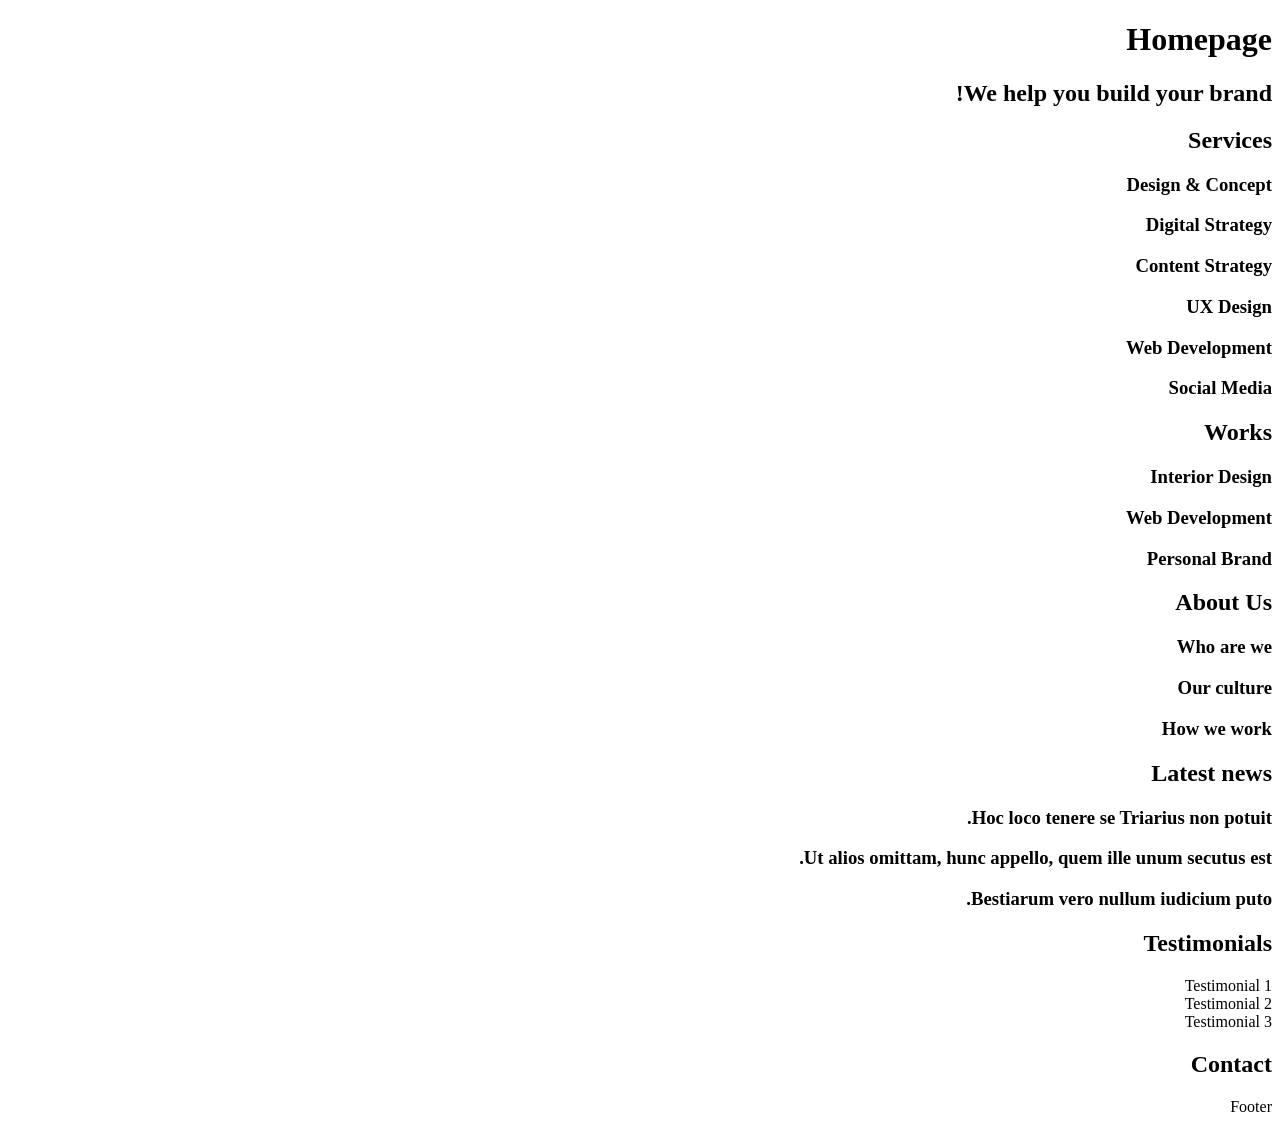
<file: 0x00-html_advanced/10-index.html>
<!DOCTYPE html>
<html lang="en" dir="rtl">
  <head>
    <meta charset="utf-8" />
    <meta name="viewport" content="width=device-width, initial-scale=1.0, viewport-fit=cover" />
    <title>Homepage - Techium</title>
    <meta name="description" content="Techium is a digital agency" />
    <link rel="icon" type="image/x-icon" href="./favicon.ico" />
    <link rel="icon" type="image/png" href="./favicon.png" />
  </head>
  <body>
    <header>
      <nav></nav>
    </header>
    <main>
      <h1>Homepage</h1>
      <section><h2>We help you build your brand!</h2></section>
      <section>
        <h2>Services</h2>
        <h3>Design & Concept</h3>
        <h3>Digital Strategy</h3>
        <h3>Content Strategy</h3>
        <h3>UX Design</h3>
        <h3>Web Development</h3>
        <h3>Social Media</h3>
      </section>
      <section>
        <h2>Works</h2>
        <article><h3>Interior Design</h3></article>
        <article><h3>Web Development</h3></article>
        <article><h3>Personal Brand</h3></article>
      </section>
      <section>
        <h2>About Us</h2>
        <h3>Who are we</h3>
        <h3>Our culture</h3>
        <h3>How we work</h3>
      </section>
      <section>
        <h2>Latest news</h2>
        <article><h3>Hoc loco tenere se Triarius non potuit.</h3></article>
        <article><h3>Ut alios omittam, hunc appello, quem ille unum secutus est.</h3></article>
        <article><h3>Bestiarum vero nullum iudicium puto.</h3></article>
      </section>
      <section>
        <h2>Testimonials</h2>
        <article>Testimonial 1</article>
        <article>Testimonial 2</article>
        <article>Testimonial 3</article>
      </section>
      <section><h2>Contact</h2></section>
    </main>
    <footer>Footer</footer>
  </body>
</html>
</file>
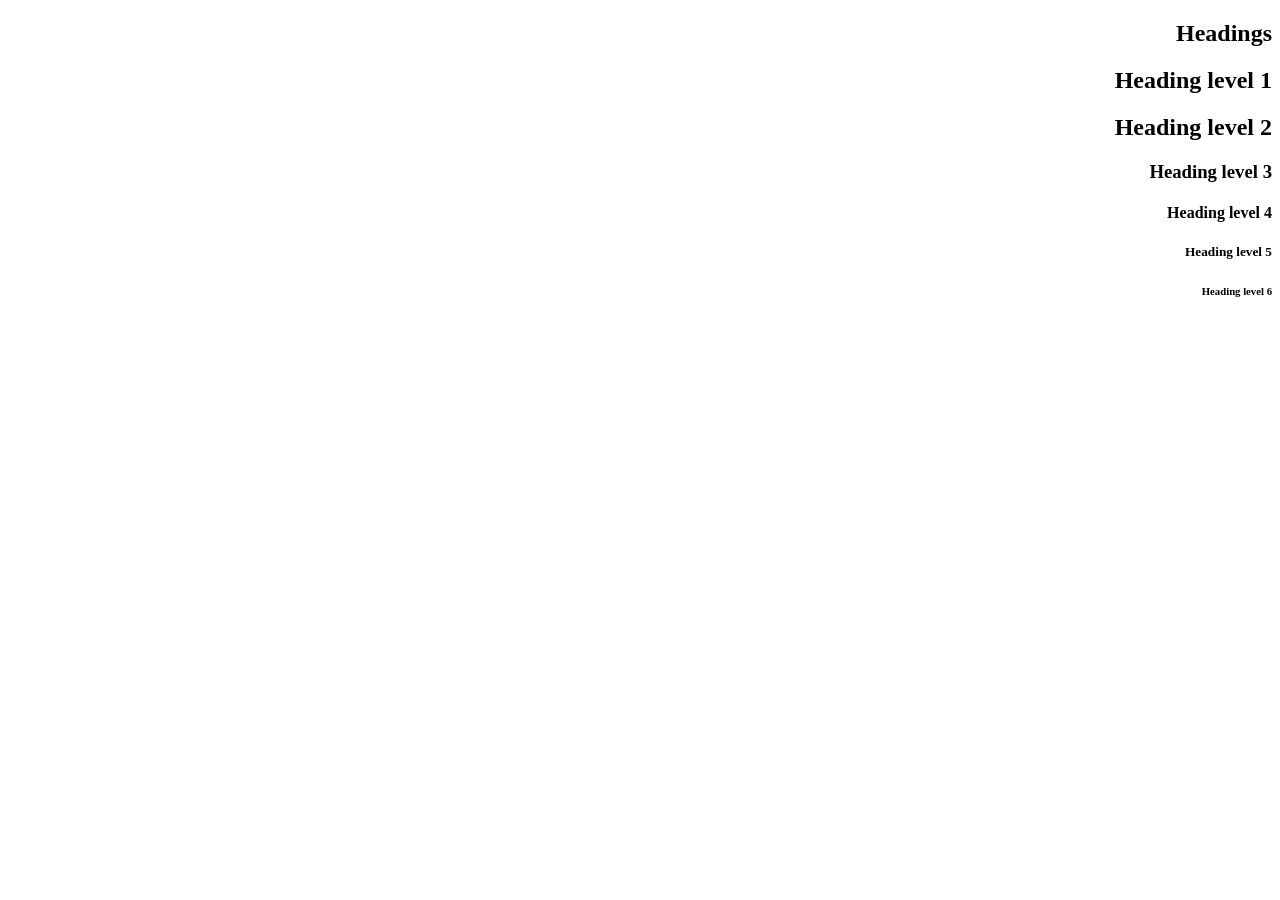
<file: 0x00-html_advanced/11-styleguide.html>
<!DOCTYPE html>
<html lang="en" dir="rtl">
  <head>
    <meta charset="utf-8" />
    <meta name="viewport" content="width=device-width, initial-scale=1.0, viewport-fit=cover" />
    <title>Styleguide - Techium</title>
    <meta name="description" content="Techium is a digital agency" />
    <link rel="icon" type="image/x-icon" href="./favicon.ico" />
    <link rel="icon" type="image/png" href="./favicon.png" />
  </head>
  <body>
    <header></header>
    <main>
      <section>
        <header><h2>Headings</h2></header>
        <h1>Heading level 1</h1>
        <h2>Heading level 2</h2>
        <h3>Heading level 3</h3>
        <h4>Heading level 4</h4>
        <h5>Heading level 5</h5>
        <h6>Heading level 6</h6>
      </section>
    </main>
    <footer></footer>
  </body>
</html>
</file>
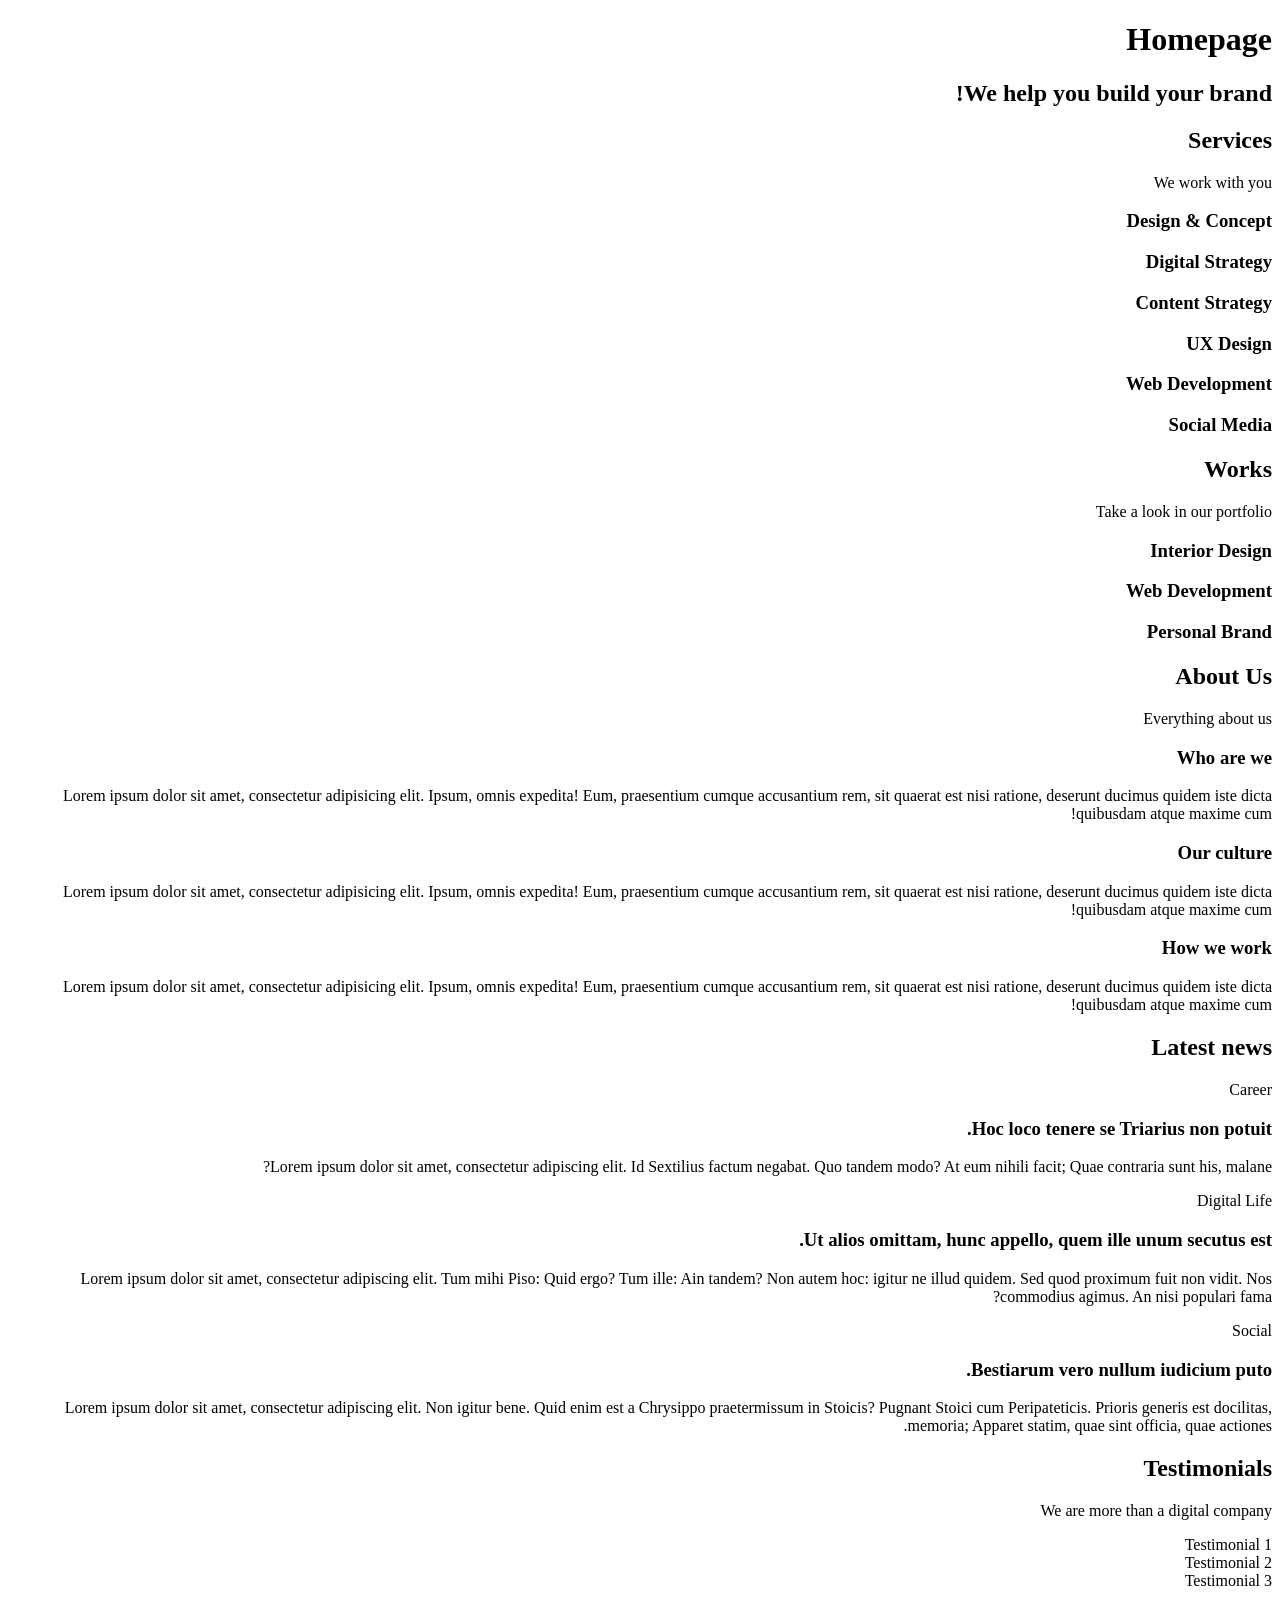
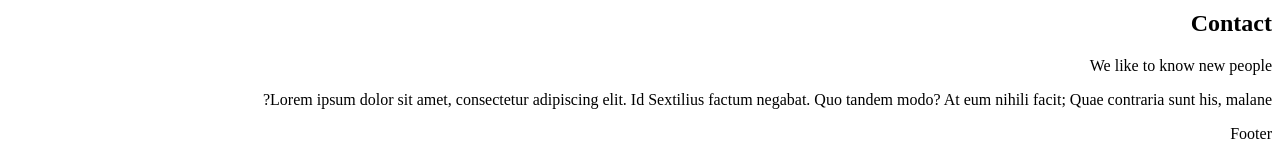
<file: 0x00-html_advanced/12-index.html>
<!DOCTYPE html>
<html lang="en" dir="rtl">
  <head>
    <meta charset="utf-8" />
    <meta name="viewport" content="width=device-width, initial-scale=1.0, viewport-fit=cover" />
    <title>Homepage - Techium</title>
    <meta name="description" content="Techium is a digital agency" />
    <link rel="icon" type="image/x-icon" href="./favicon.ico" />
    <link rel="icon" type="image/png" href="./favicon.png" />
  </head>
  <body>
    <header>
      <nav></nav>
    </header>
    <main>
      <h1>Homepage</h1>
      <section><h2>We help you build your brand!</h2></section>
      <section>
        <h2>Services</h2>
        <p>We work with you</p>
        <h3>Design & Concept</h3>
        <h3>Digital Strategy</h3>
        <h3>Content Strategy</h3>
        <h3>UX Design</h3>
        <h3>Web Development</h3>
        <h3>Social Media</h3>
      </section>
      <section>
        <h2>Works</h2>
        <p>Take a look in our portfolio</p>
        <article><h3>Interior Design</h3></article>
        <article><h3>Web Development</h3></article>
        <article><h3>Personal Brand</h3></article>
      </section>
      <section>
        <h2>About Us</h2>
        <p>Everything about us</p>
        <h3>Who are we</h3>
        <p>
          Lorem ipsum dolor sit amet, consectetur adipisicing elit. Ipsum, omnis expedita! Eum, praesentium cumque accusantium rem, sit quaerat est nisi ratione, deserunt ducimus quidem iste dicta
          quibusdam atque maxime cum!
        </p>
        <h3>Our culture</h3>
        <p>
          Lorem ipsum dolor sit amet, consectetur adipisicing elit. Ipsum, omnis expedita! Eum, praesentium cumque accusantium rem, sit quaerat est nisi ratione, deserunt ducimus quidem iste dicta
          quibusdam atque maxime cum!
        </p>
        <h3>How we work</h3>
        <p>
          Lorem ipsum dolor sit amet, consectetur adipisicing elit. Ipsum, omnis expedita! Eum, praesentium cumque accusantium rem, sit quaerat est nisi ratione, deserunt ducimus quidem iste dicta
          quibusdam atque maxime cum!
        </p>
      </section>
      <section>
        <h2>Latest news</h2>
        <article>
          <p>Career</p>
          <h3>Hoc loco tenere se Triarius non potuit.</h3>
          <p>Lorem ipsum dolor sit amet, consectetur adipiscing elit. Id Sextilius factum negabat. Quo tandem modo? At eum nihili facit; Quae contraria sunt his, malane?</p>
        </article>
        <article>
          <p>Digital Life</p>
          <h3>Ut alios omittam, hunc appello, quem ille unum secutus est.</h3>
          <p>
            Lorem ipsum dolor sit amet, consectetur adipiscing elit. Tum mihi Piso: Quid ergo? Tum ille: Ain tandem? Non autem hoc: igitur ne illud quidem. Sed quod proximum fuit non vidit. Nos
            commodius agimus. An nisi populari fama?
          </p>
        </article>
        <article>
          <p>Social</p>
          <h3>Bestiarum vero nullum iudicium puto.</h3>
          <p>
            Lorem ipsum dolor sit amet, consectetur adipiscing elit. Non igitur bene. Quid enim est a Chrysippo praetermissum in Stoicis? Pugnant Stoici cum Peripateticis. Prioris generis est
            docilitas, memoria; Apparet statim, quae sint officia, quae actiones.
          </p>
        </article>
      </section>
      <section>
        <h2>Testimonials</h2>
        <p>We are more than a digital company</p>
        <article>Testimonial 1</article>
        <article>Testimonial 2</article>
        <article>Testimonial 3</article>
      </section>
      <section>
        <h2>Contact</h2>
        <p>We like to know new people</p>
        <p>Lorem ipsum dolor sit amet, consectetur adipiscing elit. Id Sextilius factum negabat. Quo tandem modo? At eum nihili facit; Quae contraria sunt his, malane?</p>
      </section>
    </main>
    <footer>Footer</footer>
  </body>
</html>
</file>
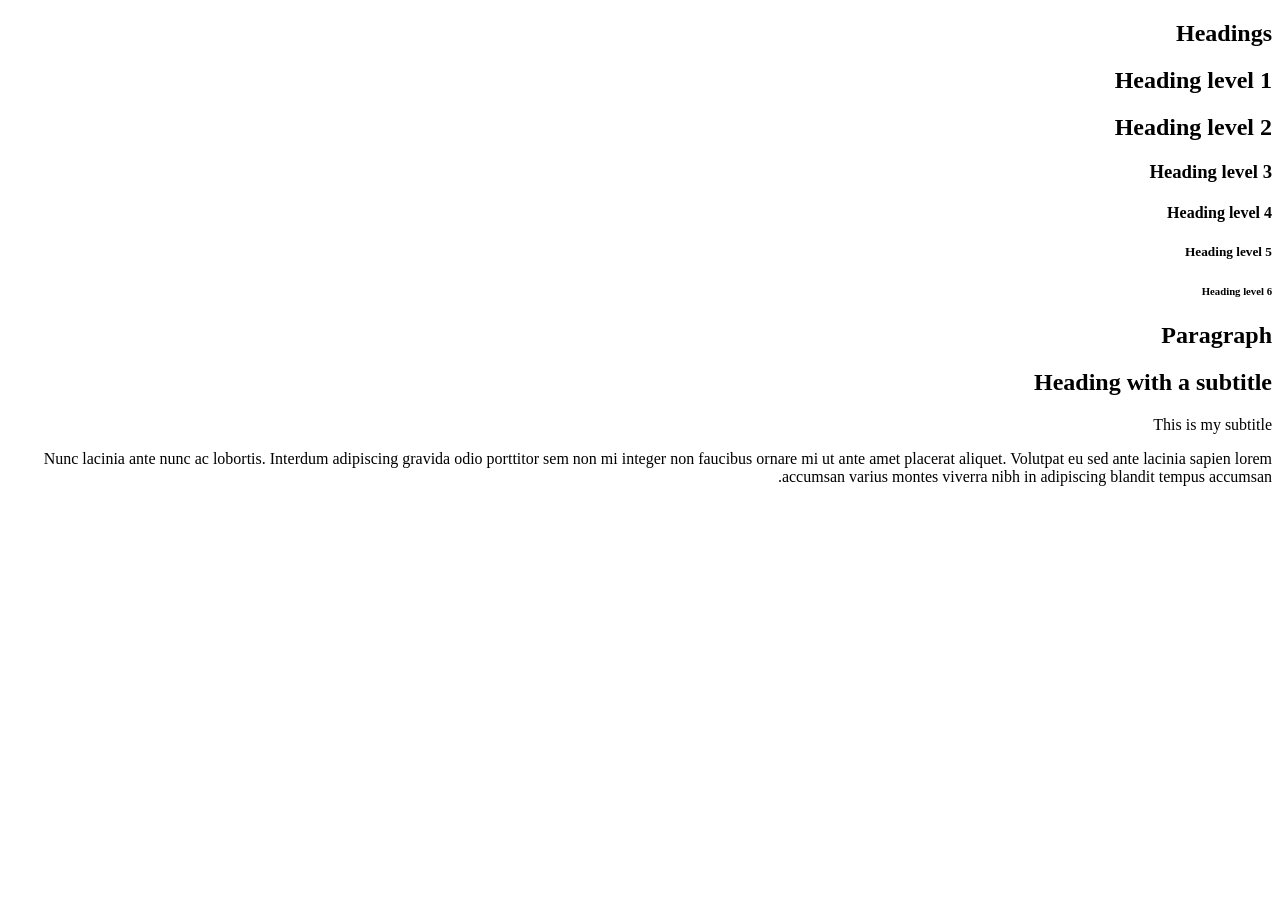
<file: 0x00-html_advanced/13-styleguide.html>
<!DOCTYPE html>
<html lang="en" dir="rtl">
  <head>
    <meta charset="utf-8" />
    <meta name="viewport" content="width=device-width, initial-scale=1.0, viewport-fit=cover" />
    <title>Styleguide - Techium</title>
    <meta name="description" content="Techium is a digital agency" />
    <link rel="icon" type="image/x-icon" href="./favicon.ico" />
    <link rel="icon" type="image/png" href="./favicon.png" />
  </head>
  <body>
    <header></header>
    <main>
      <section>
        <header><h2>Headings</h2></header>
        <h1>Heading level 1</h1>
        <h2>Heading level 2</h2>
        <h3>Heading level 3</h3>
        <h4>Heading level 4</h4>
        <h5>Heading level 5</h5>
        <h6>Heading level 6</h6>
      </section>
      <section>
        <header>
          <h2>Paragraph</h2>
        </header>
        <h2>Heading with a subtitle</h2>
        <p>This is my subtitle</p>
        <p>
          Nunc lacinia ante nunc ac lobortis. Interdum adipiscing gravida odio porttitor sem non mi integer non faucibus ornare mi ut ante amet placerat aliquet. Volutpat eu sed ante lacinia sapien
          lorem accumsan varius montes viverra nibh in adipiscing blandit tempus accumsan.
        </p>
      </section>
    </main>
    <footer></footer>
  </body>
</html>
</file>
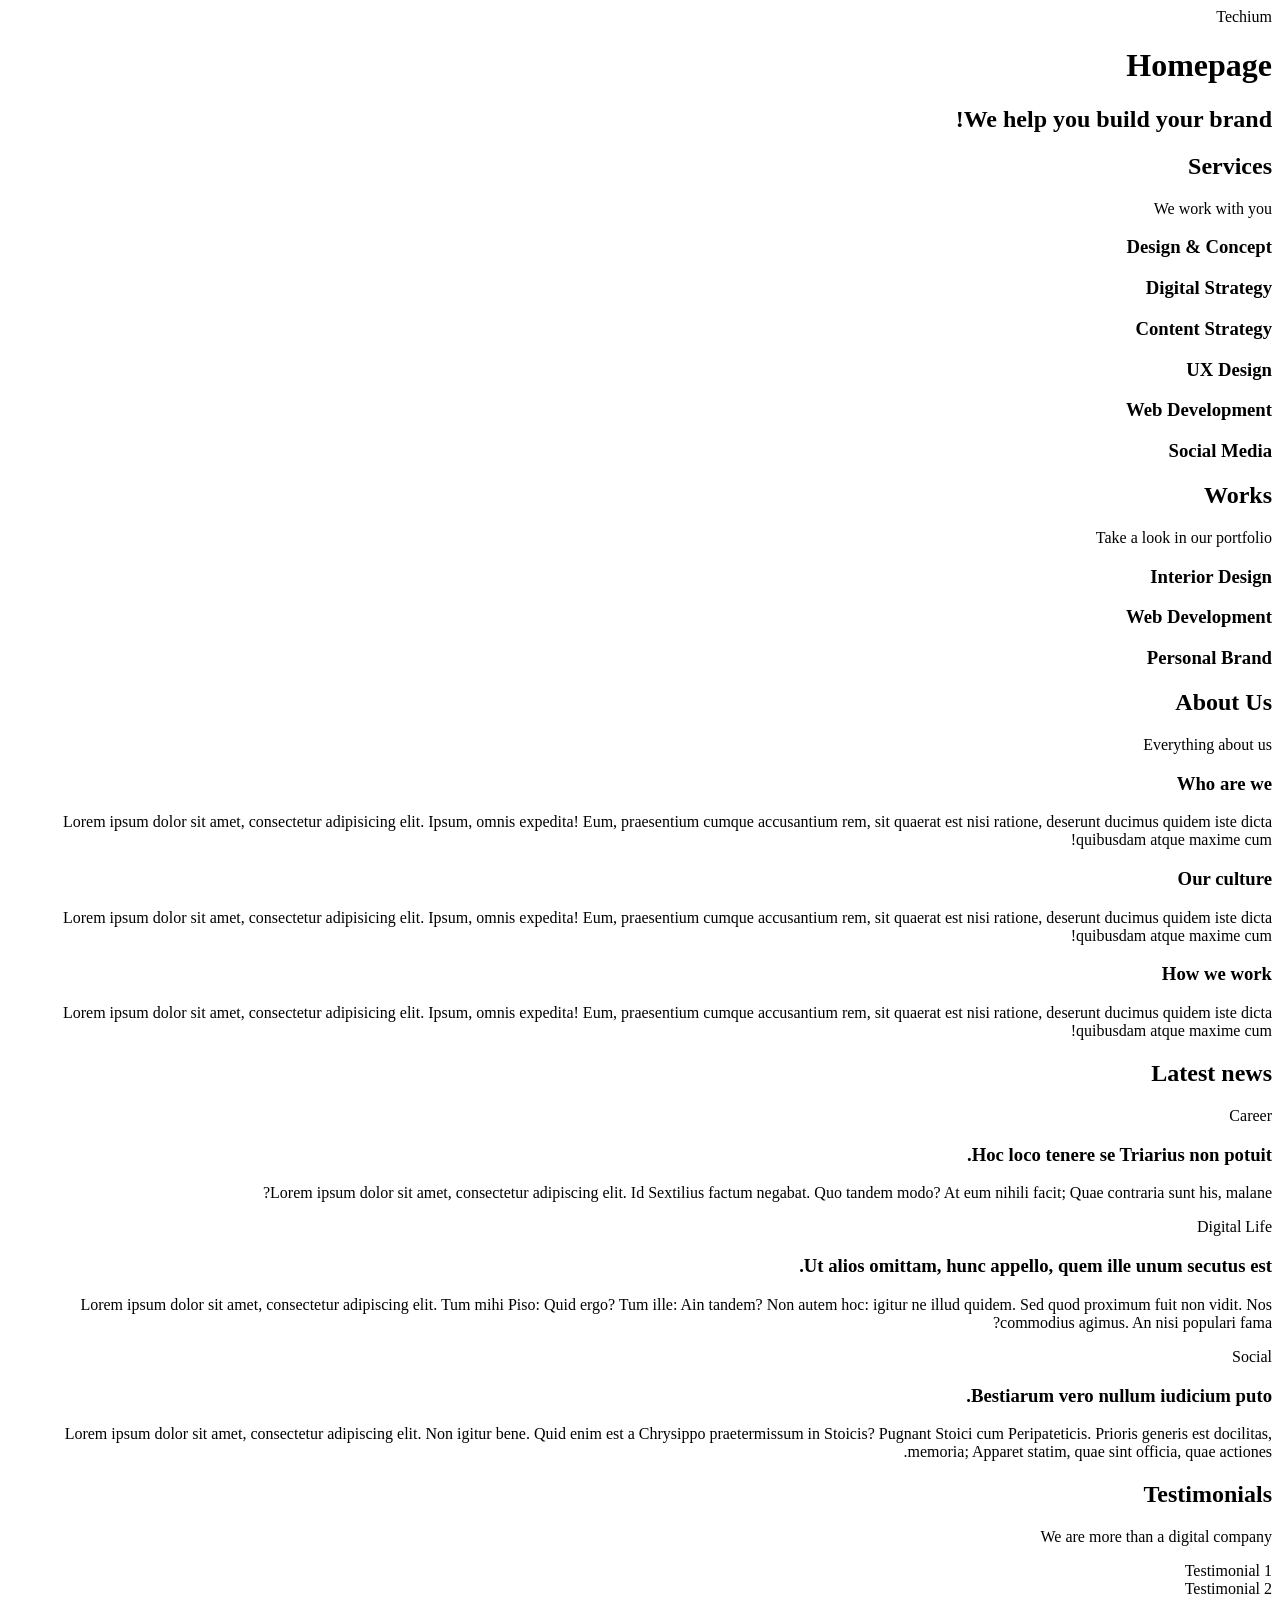
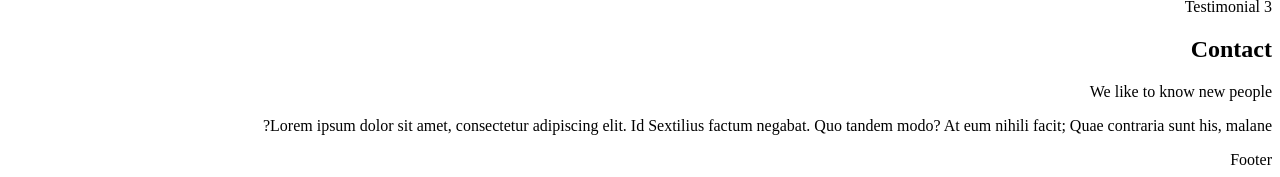
<file: 0x00-html_advanced/14-index.html>
<!DOCTYPE html>
<html lang="en" dir="rtl">
  <head>
    <meta charset="utf-8" />
    <meta name="viewport" content="width=device-width, initial-scale=1.0, viewport-fit=cover" />
    <title>Homepage - Techium</title>
    <meta name="description" content="Techium is a digital agency" />
    <link rel="icon" type="image/x-icon" href="./favicon.ico" />
    <link rel="icon" type="image/png" href="./favicon.png" />
  </head>
  <body>
    <header>
      <span>Techium</span>
      <nav></nav>
    </header>
    <main>
      <h1>Homepage</h1>
      <section><h2>We help you build your brand!</h2></section>
      <section>
        <h2>Services</h2>
        <p>We work with you</p>
        <h3>Design & Concept</h3>
        <h3>Digital Strategy</h3>
        <h3>Content Strategy</h3>
        <h3>UX Design</h3>
        <h3>Web Development</h3>
        <h3>Social Media</h3>
      </section>
      <section>
        <h2>Works</h2>
        <p>Take a look in our portfolio</p>
        <article><h3>Interior Design</h3></article>
        <article><h3>Web Development</h3></article>
        <article><h3>Personal Brand</h3></article>
      </section>
      <section>
        <h2>About Us</h2>
        <p>Everything about us</p>
        <h3>Who are we</h3>
        <p>
          Lorem ipsum dolor sit amet, consectetur adipisicing elit. Ipsum, omnis expedita! Eum, praesentium cumque accusantium rem, sit quaerat est nisi ratione, deserunt ducimus quidem iste dicta
          quibusdam atque maxime cum!
        </p>
        <h3>Our culture</h3>
        <p>
          Lorem ipsum dolor sit amet, consectetur adipisicing elit. Ipsum, omnis expedita! Eum, praesentium cumque accusantium rem, sit quaerat est nisi ratione, deserunt ducimus quidem iste dicta
          quibusdam atque maxime cum!
        </p>
        <h3>How we work</h3>
        <p>
          Lorem ipsum dolor sit amet, consectetur adipisicing elit. Ipsum, omnis expedita! Eum, praesentium cumque accusantium rem, sit quaerat est nisi ratione, deserunt ducimus quidem iste dicta
          quibusdam atque maxime cum!
        </p>
      </section>
      <section>
        <h2>Latest news</h2>
        <article>
          <p>Career</p>
          <h3>Hoc loco tenere se Triarius non potuit.</h3>
          <p>Lorem ipsum dolor sit amet, consectetur adipiscing elit. Id Sextilius factum negabat. Quo tandem modo? At eum nihili facit; Quae contraria sunt his, malane?</p>
        </article>
        <article>
          <p>Digital Life</p>
          <h3>Ut alios omittam, hunc appello, quem ille unum secutus est.</h3>
          <p>
            Lorem ipsum dolor sit amet, consectetur adipiscing elit. Tum mihi Piso: Quid ergo? Tum ille: Ain tandem? Non autem hoc: igitur ne illud quidem. Sed quod proximum fuit non vidit. Nos
            commodius agimus. An nisi populari fama?
          </p>
        </article>
        <article>
          <p>Social</p>
          <h3>Bestiarum vero nullum iudicium puto.</h3>
          <p>
            Lorem ipsum dolor sit amet, consectetur adipiscing elit. Non igitur bene. Quid enim est a Chrysippo praetermissum in Stoicis? Pugnant Stoici cum Peripateticis. Prioris generis est
            docilitas, memoria; Apparet statim, quae sint officia, quae actiones.
          </p>
        </article>
      </section>
      <section>
        <h2>Testimonials</h2>
        <p>We are more than a digital company</p>
        <article>Testimonial 1</article>
        <article>Testimonial 2</article>
        <article>Testimonial 3</article>
      </section>
      <section>
        <h2>Contact</h2>
        <p>We like to know new people</p>
        <p>Lorem ipsum dolor sit amet, consectetur adipiscing elit. Id Sextilius factum negabat. Quo tandem modo? At eum nihili facit; Quae contraria sunt his, malane?</p>
      </section>
    </main>
    <footer>Footer</footer>
  </body>
</html>
</file>
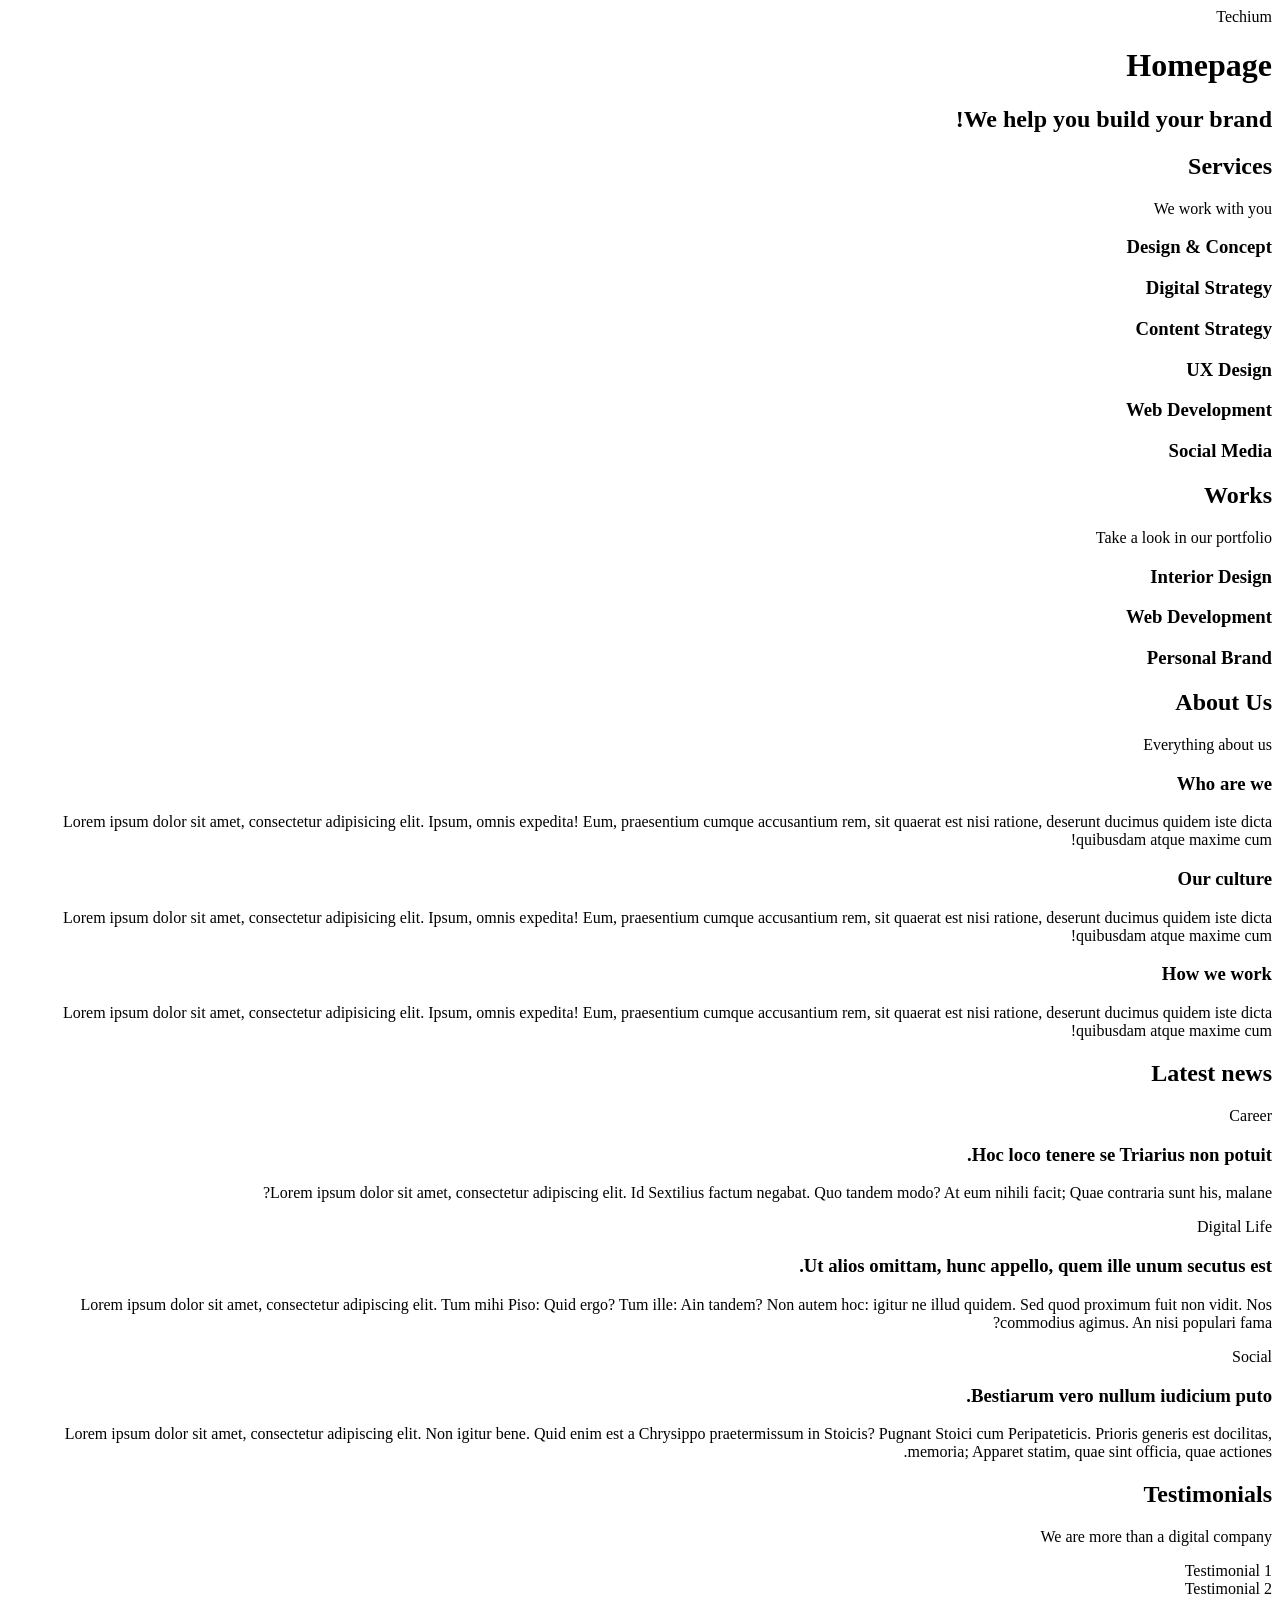
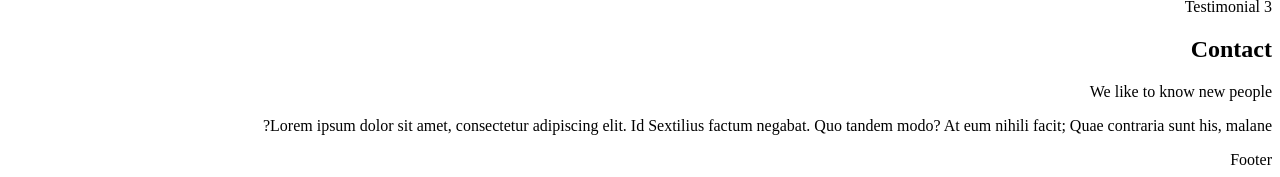
<file: 0x00-html_advanced/15-index.html>
<!DOCTYPE html>
<html lang="en" dir="rtl">
  <head>
    <meta charset="utf-8" />
    <meta name="viewport" content="width=device-width, initial-scale=1.0, viewport-fit=cover" />
    <title>Homepage - Techium</title>
    <meta name="description" content="Techium is a digital agency" />
    <link rel="icon" type="image/x-icon" href="./favicon.ico" />
    <link rel="icon" type="image/png" href="./favicon.png" />
  </head>
  <body>
    <header>
      <div>
        <span>Techium</span>
        <nav></nav>
      </div>
    </header>
    <main>
      <h1>Homepage</h1>
      <section>
        <div>
          <h2>We help you build your brand!</h2>
        </div>
      </section>
      <section>
        <div>
          <h2>Services</h2>
          <p>We work with you</p>
          <h3>Design & Concept</h3>
          <h3>Digital Strategy</h3>
          <h3>Content Strategy</h3>
          <h3>UX Design</h3>
          <h3>Web Development</h3>
          <h3>Social Media</h3>
        </div>
      </section>
      <section>
        <div>
          <h2>Works</h2>
          <p>Take a look in our portfolio</p>
          <article><h3>Interior Design</h3></article>
          <article><h3>Web Development</h3></article>
          <article><h3>Personal Brand</h3></article>
        </div>
      </section>
      <section>
        <div>
          <h2>About Us</h2>
          <p>Everything about us</p>
          <h3>Who are we</h3>
          <p>
            Lorem ipsum dolor sit amet, consectetur adipisicing elit. Ipsum, omnis expedita! Eum, praesentium cumque accusantium rem, sit quaerat est nisi ratione, deserunt ducimus quidem iste dicta
            quibusdam atque maxime cum!
          </p>
          <h3>Our culture</h3>
          <p>
            Lorem ipsum dolor sit amet, consectetur adipisicing elit. Ipsum, omnis expedita! Eum, praesentium cumque accusantium rem, sit quaerat est nisi ratione, deserunt ducimus quidem iste dicta
            quibusdam atque maxime cum!
          </p>
          <h3>How we work</h3>
          <p>
            Lorem ipsum dolor sit amet, consectetur adipisicing elit. Ipsum, omnis expedita! Eum, praesentium cumque accusantium rem, sit quaerat est nisi ratione, deserunt ducimus quidem iste dicta
            quibusdam atque maxime cum!
          </p>
        </div>
      </section>
      <section>
        <div>
          <h2>Latest news</h2>
          <article>
            <p>Career</p>
            <h3>Hoc loco tenere se Triarius non potuit.</h3>
            <p>Lorem ipsum dolor sit amet, consectetur adipiscing elit. Id Sextilius factum negabat. Quo tandem modo? At eum nihili facit; Quae contraria sunt his, malane?</p>
          </article>
          <article>
            <p>Digital Life</p>
            <h3>Ut alios omittam, hunc appello, quem ille unum secutus est.</h3>
            <p>
              Lorem ipsum dolor sit amet, consectetur adipiscing elit. Tum mihi Piso: Quid ergo? Tum ille: Ain tandem? Non autem hoc: igitur ne illud quidem. Sed quod proximum fuit non vidit. Nos
              commodius agimus. An nisi populari fama?
            </p>
          </article>
          <article>
            <p>Social</p>
            <h3>Bestiarum vero nullum iudicium puto.</h3>
            <p>
              Lorem ipsum dolor sit amet, consectetur adipiscing elit. Non igitur bene. Quid enim est a Chrysippo praetermissum in Stoicis? Pugnant Stoici cum Peripateticis. Prioris generis est
              docilitas, memoria; Apparet statim, quae sint officia, quae actiones.
            </p>
          </article>
        </div>
      </section>
      <section>
        <div>
          <h2>Testimonials</h2>
          <p>We are more than a digital company</p>
          <article>Testimonial 1</article>
          <article>Testimonial 2</article>
          <article>Testimonial 3</article>
        </div>
      </section>
      <section>
        <div>
          <h2>Contact</h2>
          <p>We like to know new people</p>
          <p>Lorem ipsum dolor sit amet, consectetur adipiscing elit. Id Sextilius factum negabat. Quo tandem modo? At eum nihili facit; Quae contraria sunt his, malane?</p>
        </div>
      </section>
    </main>
    <footer><div>Footer</div></footer>
  </body>
</html>
</file>
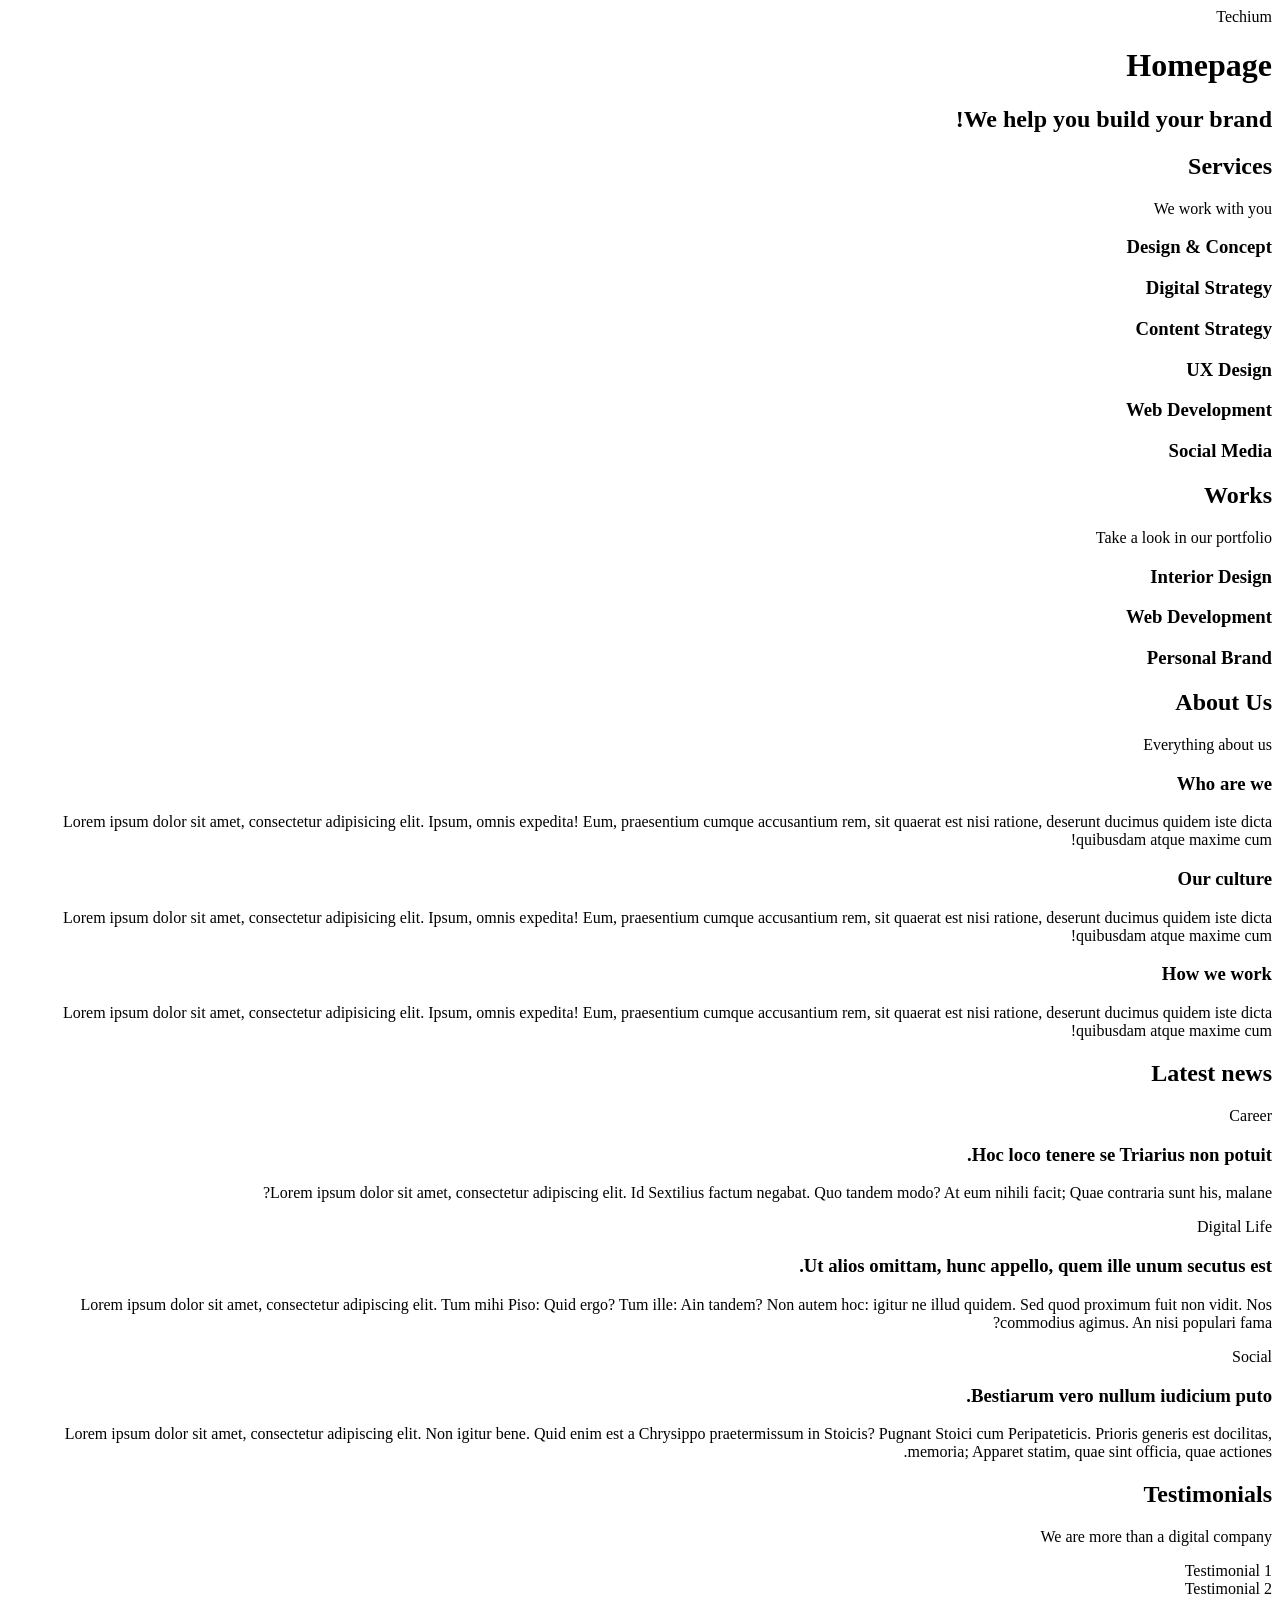
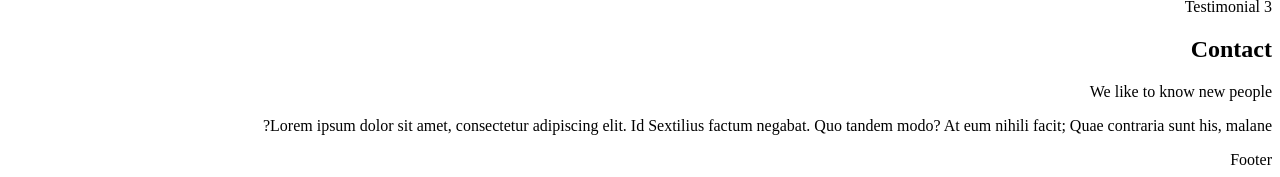
<file: 0x00-html_advanced/16-index.html>
<!DOCTYPE html>
<html lang="en" dir="rtl">
  <head>
    <meta charset="utf-8" />
    <meta name="viewport" content="width=device-width, initial-scale=1.0, viewport-fit=cover" />
    <title>Homepage - Techium</title>
    <meta name="description" content="Techium is a digital agency" />
    <link rel="icon" type="image/x-icon" href="./favicon.ico" />
    <link rel="icon" type="image/png" href="./favicon.png" />
  </head>
  <body>
    <header>
      <div>
        <span>Techium</span>
        <nav></nav>
      </div>
    </header>
    <main>
      <h1>Homepage</h1>
      <section>
        <div>
          <h2>We help you build your brand!</h2>
        </div>
      </section>
      <section>
        <div>
          <header>
            <h2>Services</h2>
            <p>We work with you</p>
          </header>
          <div>
            <h3>Design & Concept</h3>
            <h3>Digital Strategy</h3>
            <h3>Content Strategy</h3>
            <h3>UX Design</h3>
            <h3>Web Development</h3>
            <h3>Social Media</h3>
          </div>
        </div>
      </section>
      <section>
        <div>
          <header>
            <h2>Works</h2>
            <p>Take a look in our portfolio</p>
          </header>
          <div>
            <article><h3>Interior Design</h3></article>
            <article><h3>Web Development</h3></article>
            <article><h3>Personal Brand</h3></article>
          </div>
        </div>
      </section>
      <section>
        <div>
          <header>
            <h2>About Us</h2>
            <p>Everything about us</p>
          </header>
          <div>
            <h3>Who are we</h3>
            <p>
              Lorem ipsum dolor sit amet, consectetur adipisicing elit. Ipsum, omnis expedita! Eum, praesentium cumque accusantium rem, sit quaerat est nisi ratione, deserunt ducimus quidem iste dicta
              quibusdam atque maxime cum!
            </p>
            <h3>Our culture</h3>
            <p>
              Lorem ipsum dolor sit amet, consectetur adipisicing elit. Ipsum, omnis expedita! Eum, praesentium cumque accusantium rem, sit quaerat est nisi ratione, deserunt ducimus quidem iste dicta
              quibusdam atque maxime cum!
            </p>
            <h3>How we work</h3>
            <p>
              Lorem ipsum dolor sit amet, consectetur adipisicing elit. Ipsum, omnis expedita! Eum, praesentium cumque accusantium rem, sit quaerat est nisi ratione, deserunt ducimus quidem iste dicta
              quibusdam atque maxime cum!
            </p>
          </div>
        </div>
      </section>
      <section>
        <div>
          <header>
            <h2>Latest news</h2>
          </header>
          <div>
            <article>
              <p>Career</p>
              <h3>Hoc loco tenere se Triarius non potuit.</h3>
              <p>Lorem ipsum dolor sit amet, consectetur adipiscing elit. Id Sextilius factum negabat. Quo tandem modo? At eum nihili facit; Quae contraria sunt his, malane?</p>
            </article>
            <article>
              <p>Digital Life</p>
              <h3>Ut alios omittam, hunc appello, quem ille unum secutus est.</h3>
              <p>
                Lorem ipsum dolor sit amet, consectetur adipiscing elit. Tum mihi Piso: Quid ergo? Tum ille: Ain tandem? Non autem hoc: igitur ne illud quidem. Sed quod proximum fuit non vidit. Nos
                commodius agimus. An nisi populari fama?
              </p>
            </article>
            <article>
              <p>Social</p>
              <h3>Bestiarum vero nullum iudicium puto.</h3>
              <p>
                Lorem ipsum dolor sit amet, consectetur adipiscing elit. Non igitur bene. Quid enim est a Chrysippo praetermissum in Stoicis? Pugnant Stoici cum Peripateticis. Prioris generis est
                docilitas, memoria; Apparet statim, quae sint officia, quae actiones.
              </p>
            </article>
          </div>
        </div>
      </section>
      <section>
        <div>
          <header>
            <h2>Testimonials</h2>
            <p>We are more than a digital company</p>
          </header>
          <div>
            <article>Testimonial 1</article>
            <article>Testimonial 2</article>
            <article>Testimonial 3</article>
          </div>
        </div>
      </section>
      <section>
        <div>
          <header>
            <h2>Contact</h2>
            <p>We like to know new people</p>
          </header>
          <div>
            <p>Lorem ipsum dolor sit amet, consectetur adipiscing elit. Id Sextilius factum negabat. Quo tandem modo? At eum nihili facit; Quae contraria sunt his, malane?</p>
          </div>
        </div>
      </section>
    </main>
    <footer><div>Footer</div></footer>
  </body>
</html>
</file>
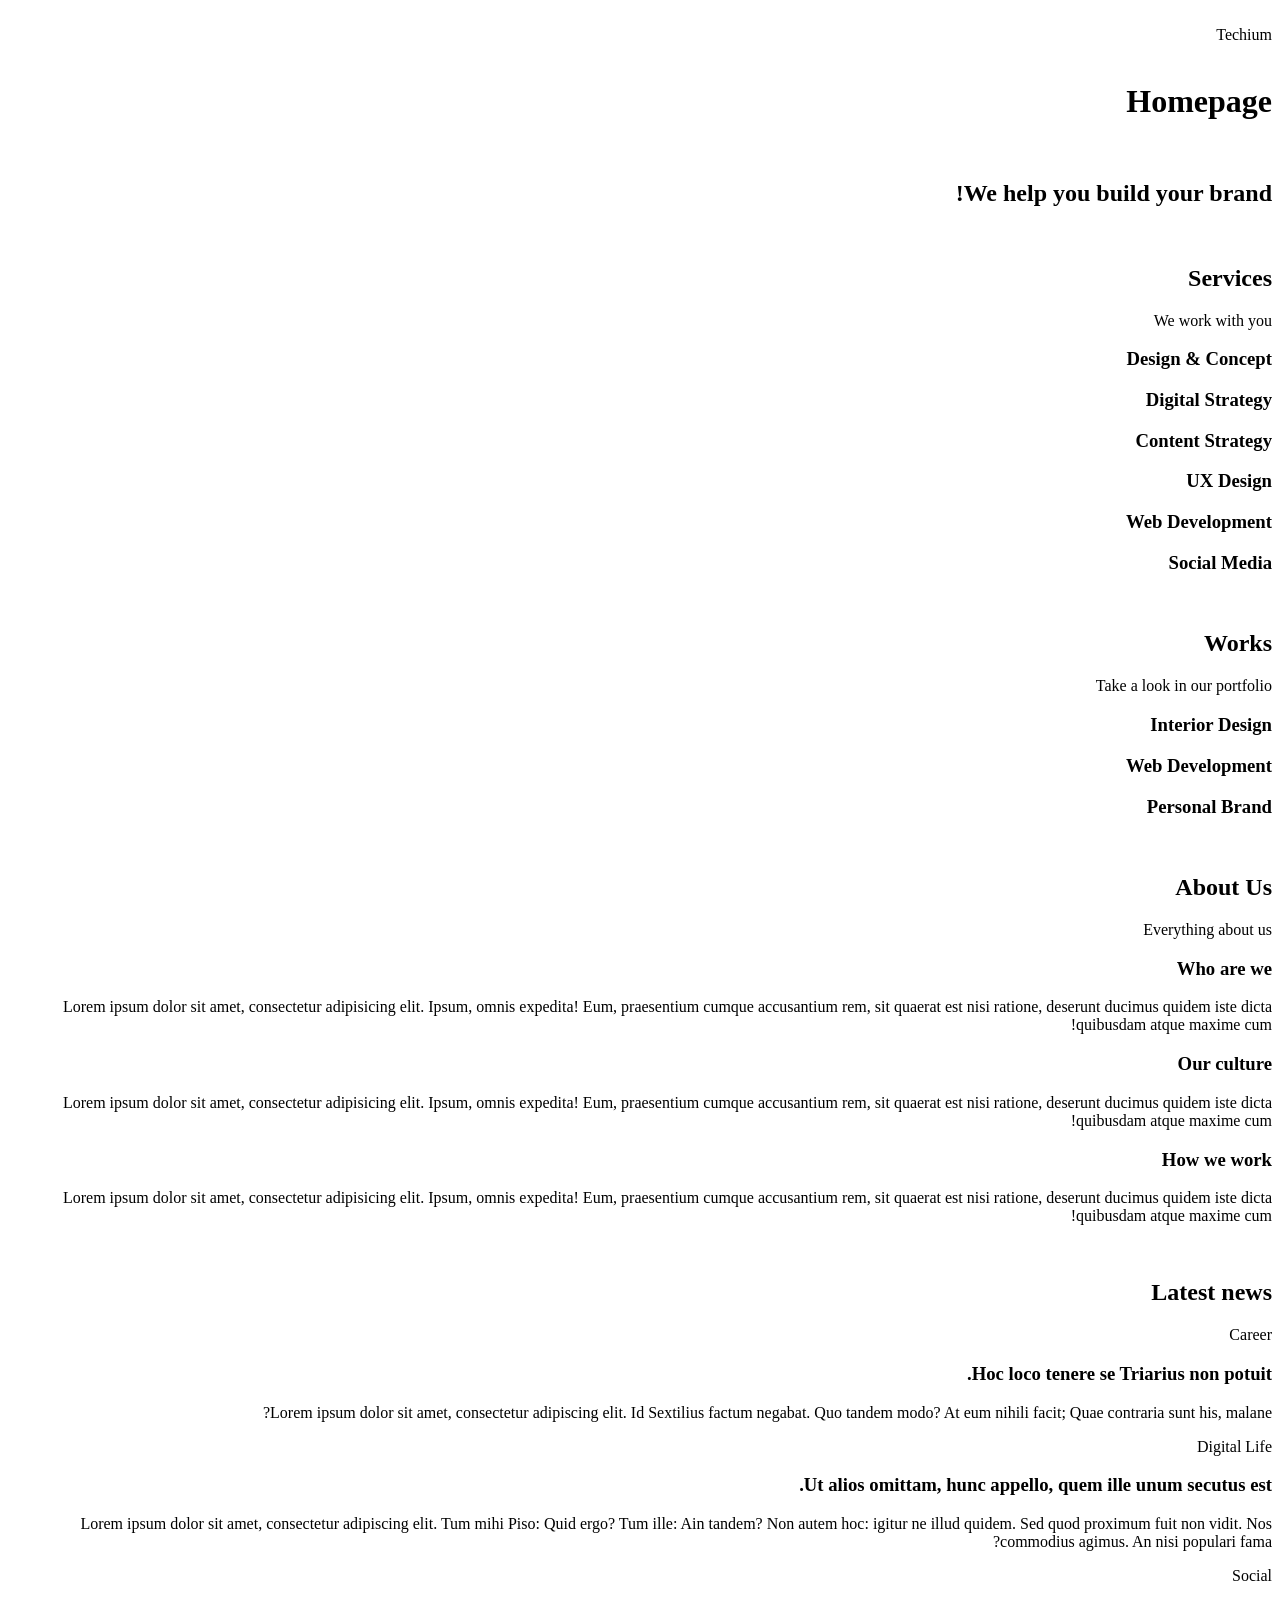
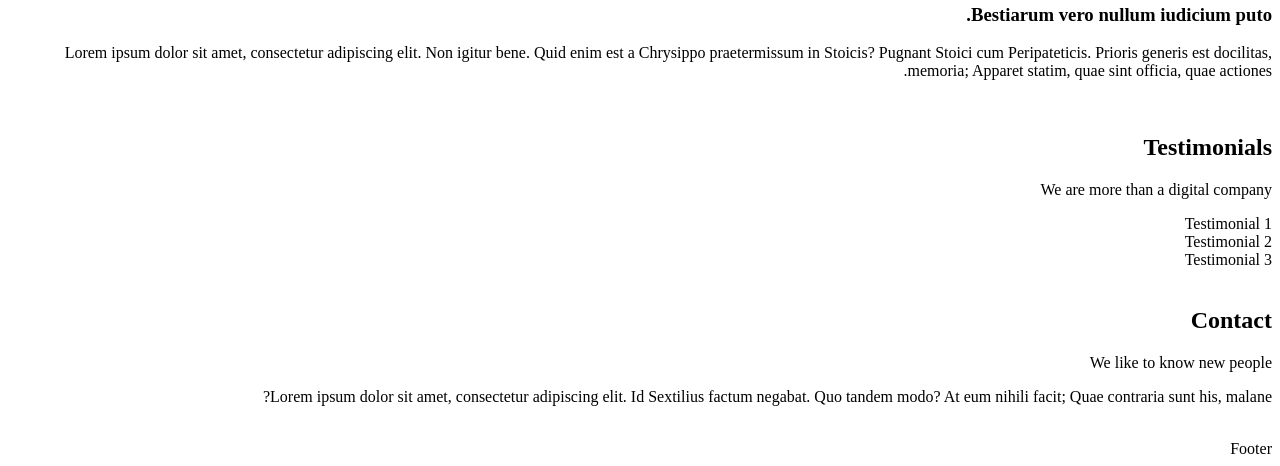
<file: 0x00-html_advanced/17-index.html>
<!DOCTYPE html>
<html lang="en" dir="rtl">
  <head>
    <meta charset="utf-8" />
    <meta name="viewport" content="width=device-width, initial-scale=1.0, viewport-fit=cover" />
    <title>Homepage - Techium</title>
    <meta name="description" content="Techium is a digital agency" />
    <link rel="icon" type="image/x-icon" href="./favicon.ico" />
    <link rel="icon" type="image/png" href="./favicon.png" />
  </head>

  <body>
    <br />
    <!-- Header -->
    <header>
      <div>
        <span>Techium</span>
        <nav></nav>
      </div>
    </header>

    <br />
    <!-- Main -->
    <main>
      <h1>Homepage</h1>
      <br />
      <!-- Hero section -->
      <section>
        <div>
          <h2>We help you build your brand!</h2>
        </div>
      </section>

      <br />
      <!-- Services section -->
      <section>
        <div>
          <header>
            <h2>Services</h2>
            <p>We work with you</p>
          </header>
          <div>
            <h3>Design & Concept</h3>
            <h3>Digital Strategy</h3>
            <h3>Content Strategy</h3>
            <h3>UX Design</h3>
            <h3>Web Development</h3>
            <h3>Social Media</h3>
          </div>
        </div>
      </section>

      <br />
      <!-- Works section -->
      <section>
        <div>
          <header>
            <h2>Works</h2>
            <p>Take a look in our portfolio</p>
          </header>
          <div>
            <article><h3>Interior Design</h3></article>
            <article><h3>Web Development</h3></article>
            <article><h3>Personal Brand</h3></article>
          </div>
        </div>
      </section>

      <br />
      <!-- About Us section -->
      <section>
        <div>
          <header>
            <h2>About Us</h2>
            <p>Everything about us</p>
          </header>
          <div>
            <h3>Who are we</h3>
            <p>
              Lorem ipsum dolor sit amet, consectetur adipisicing elit. Ipsum, omnis expedita! Eum, praesentium cumque accusantium rem, sit quaerat est nisi ratione, deserunt ducimus quidem iste dicta
              quibusdam atque maxime cum!
            </p>
            <h3>Our culture</h3>
            <p>
              Lorem ipsum dolor sit amet, consectetur adipisicing elit. Ipsum, omnis expedita! Eum, praesentium cumque accusantium rem, sit quaerat est nisi ratione, deserunt ducimus quidem iste dicta
              quibusdam atque maxime cum!
            </p>
            <h3>How we work</h3>
            <p>
              Lorem ipsum dolor sit amet, consectetur adipisicing elit. Ipsum, omnis expedita! Eum, praesentium cumque accusantium rem, sit quaerat est nisi ratione, deserunt ducimus quidem iste dicta
              quibusdam atque maxime cum!
            </p>
          </div>
        </div>
      </section>

      <br />
      <!-- Latest news section -->
      <section>
        <div>
          <header>
            <h2>Latest news</h2>
          </header>
          <div>
            <article>
              <p>Career</p>
              <h3>Hoc loco tenere se Triarius non potuit.</h3>
              <p>Lorem ipsum dolor sit amet, consectetur adipiscing elit. Id Sextilius factum negabat. Quo tandem modo? At eum nihili facit; Quae contraria sunt his, malane?</p>
            </article>
            <article>
              <p>Digital Life</p>
              <h3>Ut alios omittam, hunc appello, quem ille unum secutus est.</h3>
              <p>
                Lorem ipsum dolor sit amet, consectetur adipiscing elit. Tum mihi Piso: Quid ergo? Tum ille: Ain tandem? Non autem hoc: igitur ne illud quidem. Sed quod proximum fuit non vidit. Nos
                commodius agimus. An nisi populari fama?
              </p>
            </article>
            <article>
              <p>Social</p>
              <h3>Bestiarum vero nullum iudicium puto.</h3>
              <p>
                Lorem ipsum dolor sit amet, consectetur adipiscing elit. Non igitur bene. Quid enim est a Chrysippo praetermissum in Stoicis? Pugnant Stoici cum Peripateticis. Prioris generis est
                docilitas, memoria; Apparet statim, quae sint officia, quae actiones.
              </p>
            </article>
          </div>
        </div>
      </section>

      <br />
      <!-- Testimonials section -->
      <section>
        <div>
          <header>
            <h2>Testimonials</h2>
            <p>We are more than a digital company</p>
          </header>
          <div>
            <article>Testimonial 1</article>
            <article>Testimonial 2</article>
            <article>Testimonial 3</article>
          </div>
        </div>
      </section>

      <br />
      <!-- Contact section -->
      <section>
        <div>
          <header>
            <h2>Contact</h2>
            <p>We like to know new people</p>
          </header>
          <div>
            <p>Lorem ipsum dolor sit amet, consectetur adipiscing elit. Id Sextilius factum negabat. Quo tandem modo? At eum nihili facit; Quae contraria sunt his, malane?</p>
          </div>
        </div>
      </section>
    </main>
    <br />
    <!-- Footer -->
    <footer><div>Footer</div></footer>
  </body>
</html>
</file>
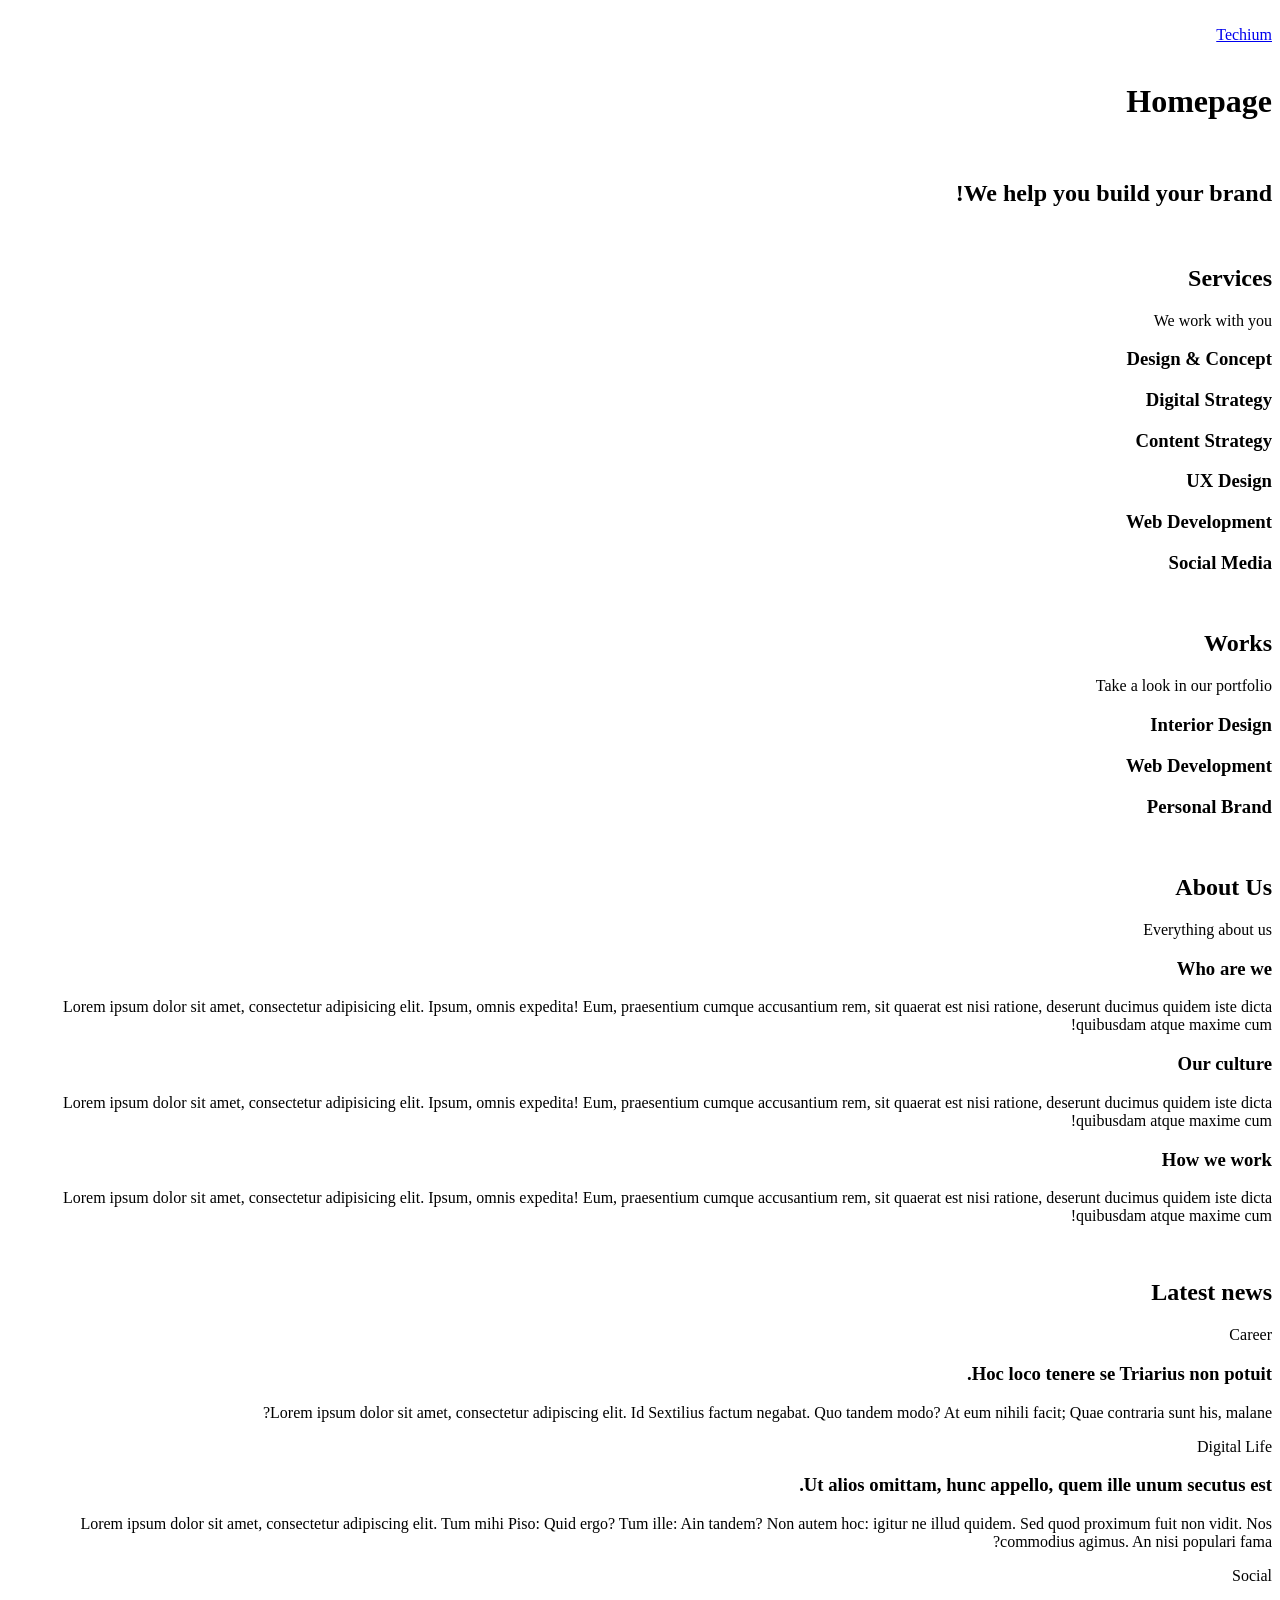
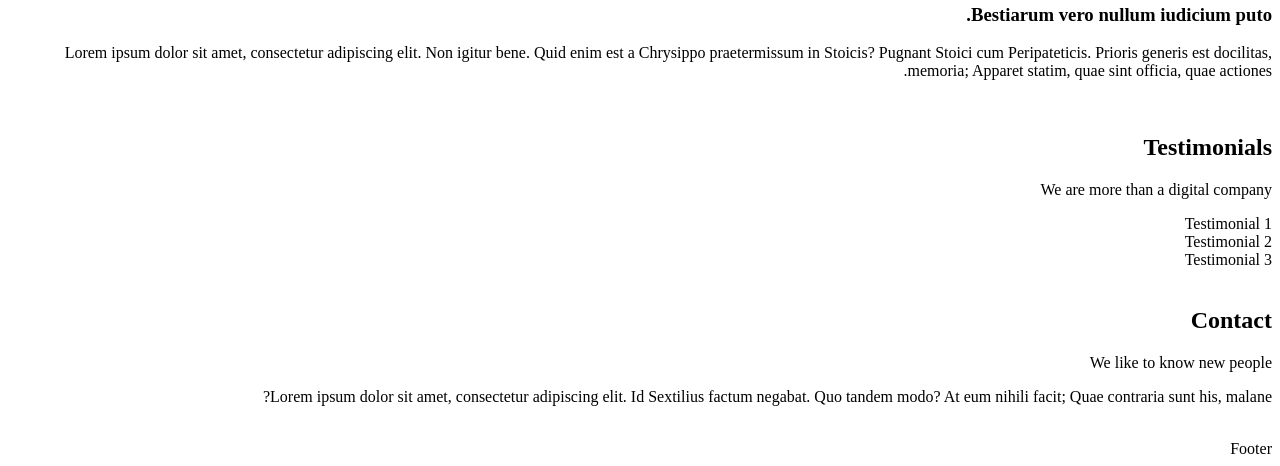
<file: 0x00-html_advanced/18-index.html>
<!DOCTYPE html>
<html lang="en" dir="rtl">
  <head>
    <meta charset="utf-8" />
    <meta name="viewport" content="width=device-width, initial-scale=1.0, viewport-fit=cover" />
    <title>Homepage - Techium</title>
    <meta name="description" content="Techium is a digital agency" />
    <link rel="icon" type="image/x-icon" href="./favicon.ico" />
    <link rel="icon" type="image/png" href="./favicon.png" />
  </head>

  <body>
    <br />
    <!-- Header -->
    <header>
      <div>
        <div>
          <a href="/"> <span>Techium</span></a>
        </div>

        <nav></nav>
      </div>
    </header>

    <br />
    <!-- Main -->
    <main>
      <h1>Homepage</h1>
      <br />
      <!-- Hero section -->
      <section>
        <div>
          <h2>We help you build your brand!</h2>
        </div>
      </section>

      <br />
      <!-- Services section -->
      <section>
        <div>
          <header>
            <h2>Services</h2>
            <p>We work with you</p>
          </header>
          <div>
            <h3>Design & Concept</h3>
            <h3>Digital Strategy</h3>
            <h3>Content Strategy</h3>
            <h3>UX Design</h3>
            <h3>Web Development</h3>
            <h3>Social Media</h3>
          </div>
        </div>
      </section>

      <br />
      <!-- Works section -->
      <section>
        <div>
          <header>
            <h2>Works</h2>
            <p>Take a look in our portfolio</p>
          </header>
          <div>
            <article><h3>Interior Design</h3></article>
            <article><h3>Web Development</h3></article>
            <article><h3>Personal Brand</h3></article>
          </div>
        </div>
      </section>

      <br />
      <!-- About Us section -->
      <section>
        <div>
          <header>
            <h2>About Us</h2>
            <p>Everything about us</p>
          </header>
          <div>
            <h3>Who are we</h3>
            <p>
              Lorem ipsum dolor sit amet, consectetur adipisicing elit. Ipsum, omnis expedita! Eum, praesentium cumque accusantium rem, sit quaerat est nisi ratione, deserunt ducimus quidem iste dicta
              quibusdam atque maxime cum!
            </p>
            <h3>Our culture</h3>
            <p>
              Lorem ipsum dolor sit amet, consectetur adipisicing elit. Ipsum, omnis expedita! Eum, praesentium cumque accusantium rem, sit quaerat est nisi ratione, deserunt ducimus quidem iste dicta
              quibusdam atque maxime cum!
            </p>
            <h3>How we work</h3>
            <p>
              Lorem ipsum dolor sit amet, consectetur adipisicing elit. Ipsum, omnis expedita! Eum, praesentium cumque accusantium rem, sit quaerat est nisi ratione, deserunt ducimus quidem iste dicta
              quibusdam atque maxime cum!
            </p>
          </div>
        </div>
      </section>

      <br />
      <!-- Latest news section -->
      <section>
        <div>
          <header>
            <h2>Latest news</h2>
          </header>
          <div>
            <article>
              <p>Career</p>
              <h3>Hoc loco tenere se Triarius non potuit.</h3>
              <p>Lorem ipsum dolor sit amet, consectetur adipiscing elit. Id Sextilius factum negabat. Quo tandem modo? At eum nihili facit; Quae contraria sunt his, malane?</p>
            </article>
            <article>
              <p>Digital Life</p>
              <h3>Ut alios omittam, hunc appello, quem ille unum secutus est.</h3>
              <p>
                Lorem ipsum dolor sit amet, consectetur adipiscing elit. Tum mihi Piso: Quid ergo? Tum ille: Ain tandem? Non autem hoc: igitur ne illud quidem. Sed quod proximum fuit non vidit. Nos
                commodius agimus. An nisi populari fama?
              </p>
            </article>
            <article>
              <p>Social</p>
              <h3>Bestiarum vero nullum iudicium puto.</h3>
              <p>
                Lorem ipsum dolor sit amet, consectetur adipiscing elit. Non igitur bene. Quid enim est a Chrysippo praetermissum in Stoicis? Pugnant Stoici cum Peripateticis. Prioris generis est
                docilitas, memoria; Apparet statim, quae sint officia, quae actiones.
              </p>
            </article>
          </div>
        </div>
      </section>

      <br />
      <!-- Testimonials section -->
      <section>
        <div>
          <header>
            <h2>Testimonials</h2>
            <p>We are more than a digital company</p>
          </header>
          <div>
            <article>Testimonial 1</article>
            <article>Testimonial 2</article>
            <article>Testimonial 3</article>
          </div>
        </div>
      </section>

      <br />
      <!-- Contact section -->
      <section>
        <div>
          <header>
            <h2>Contact</h2>
            <p>We like to know new people</p>
          </header>
          <div>
            <p>Lorem ipsum dolor sit amet, consectetur adipiscing elit. Id Sextilius factum negabat. Quo tandem modo? At eum nihili facit; Quae contraria sunt his, malane?</p>
          </div>
        </div>
      </section>
    </main>
    <br />
    <!-- Footer -->
    <footer><div>Footer</div></footer>
  </body>
</html>
</file>
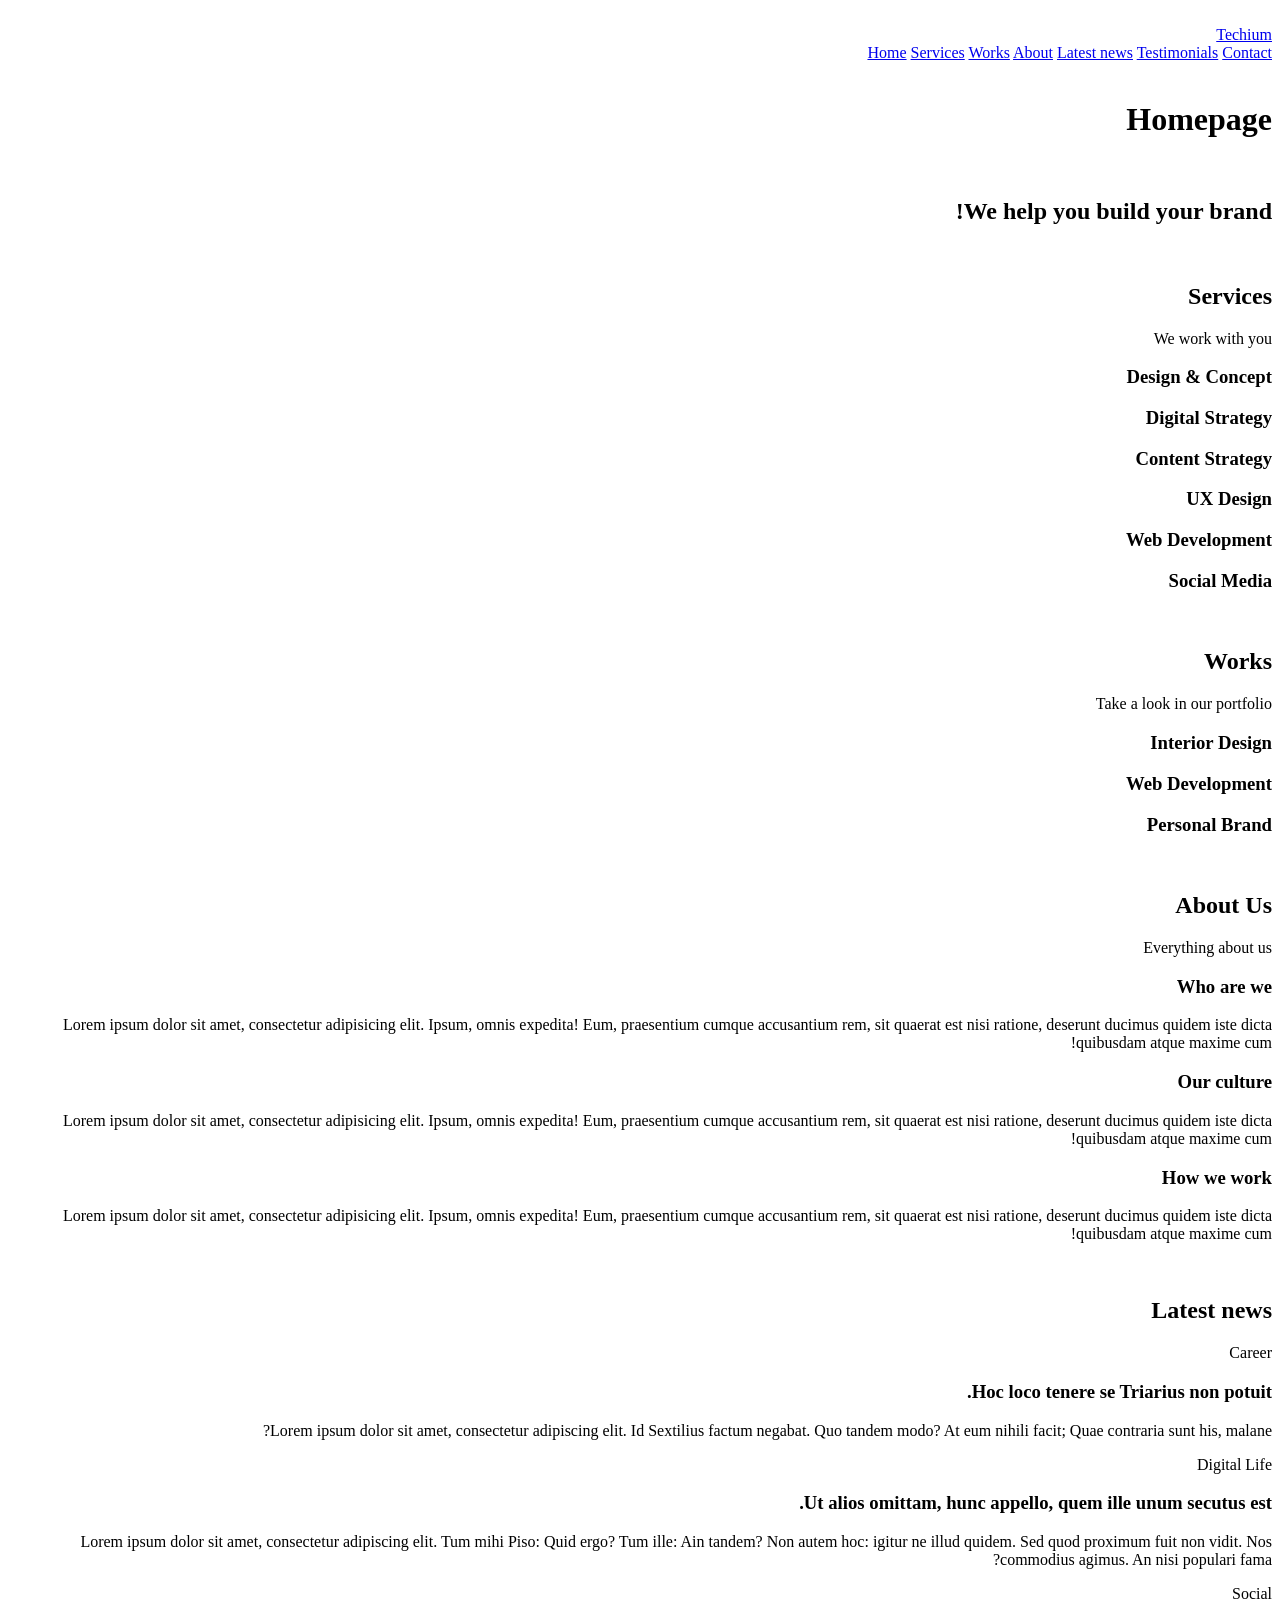
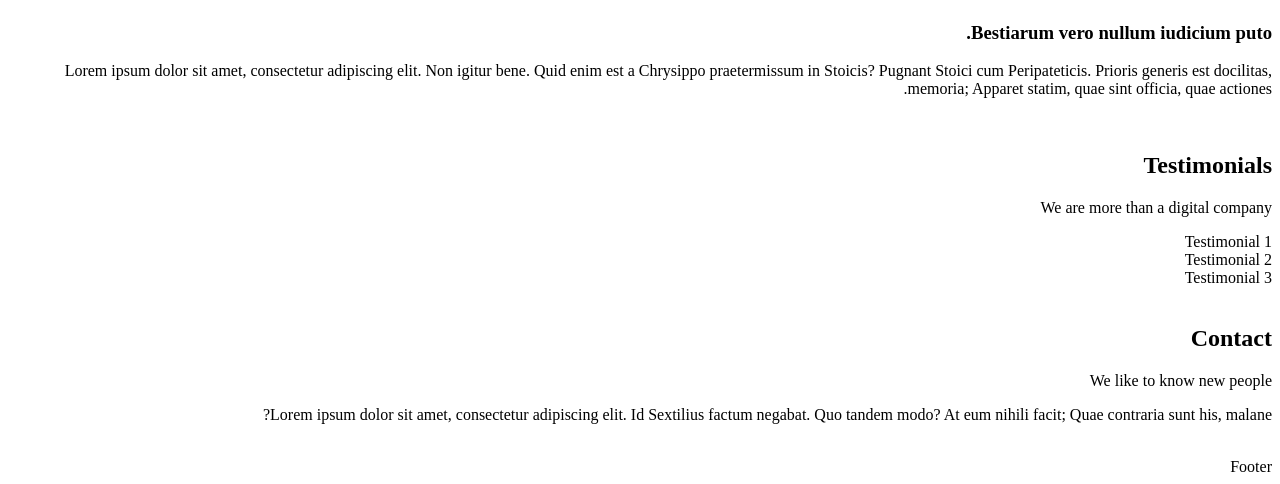
<file: 0x00-html_advanced/20-index.html>
<!DOCTYPE html>
<html lang="en" dir="rtl">
  <head>
    <meta charset="utf-8" />
    <meta name="viewport" content="width=device-width, initial-scale=1.0, viewport-fit=cover" />
    <title>Homepage - Techium</title>
    <meta name="description" content="Techium is a digital agency" />
    <link rel="icon" type="image/x-icon" href="./favicon.ico" />
    <link rel="icon" type="image/png" href="./favicon.png" />
  </head>

  <body>
    <br />
    <!-- Header -->
    <header>
      <div>
        <div>
          <a href="/"> <span>Techium</span></a>
        </div>

        <nav>
          <a href="/">Home</a>
          <a href="#services">Services</a>
          <a href="#works">Works</a>
          <a href="#about">About</a>
          <a href="#latest_news">Latest news</a>
          <a href="#testimonials">Testimonials</a>
          <a href="#contact">Contact</a>
        </nav>
      </div>
    </header>

    <br />
    <!-- Main -->
    <main>
      <h1>Homepage</h1>
      <br />
      <!-- Hero section -->
      <section>
        <div>
          <h2>We help you build your brand!</h2>
        </div>
      </section>

      <br />
      <!-- Services section -->
      <section>
        <div>
          <header>
            <h2>Services</h2>
            <p>We work with you</p>
          </header>
          <div>
            <h3>Design & Concept</h3>
            <h3>Digital Strategy</h3>
            <h3>Content Strategy</h3>
            <h3>UX Design</h3>
            <h3>Web Development</h3>
            <h3>Social Media</h3>
          </div>
        </div>
      </section>

      <br />
      <!-- Works section -->
      <section>
        <div>
          <header>
            <h2>Works</h2>
            <p>Take a look in our portfolio</p>
          </header>
          <div>
            <article><h3>Interior Design</h3></article>
            <article><h3>Web Development</h3></article>
            <article><h3>Personal Brand</h3></article>
          </div>
        </div>
      </section>

      <br />
      <!-- About Us section -->
      <section>
        <div>
          <header>
            <h2>About Us</h2>
            <p>Everything about us</p>
          </header>
          <div>
            <h3>Who are we</h3>
            <p>
              Lorem ipsum dolor sit amet, consectetur adipisicing elit. Ipsum, omnis expedita! Eum, praesentium cumque accusantium rem, sit quaerat est nisi ratione, deserunt ducimus quidem iste dicta
              quibusdam atque maxime cum!
            </p>
            <h3>Our culture</h3>
            <p>
              Lorem ipsum dolor sit amet, consectetur adipisicing elit. Ipsum, omnis expedita! Eum, praesentium cumque accusantium rem, sit quaerat est nisi ratione, deserunt ducimus quidem iste dicta
              quibusdam atque maxime cum!
            </p>
            <h3>How we work</h3>
            <p>
              Lorem ipsum dolor sit amet, consectetur adipisicing elit. Ipsum, omnis expedita! Eum, praesentium cumque accusantium rem, sit quaerat est nisi ratione, deserunt ducimus quidem iste dicta
              quibusdam atque maxime cum!
            </p>
          </div>
        </div>
      </section>

      <br />
      <!-- Latest news section -->
      <section>
        <div>
          <header>
            <h2>Latest news</h2>
          </header>
          <div>
            <article>
              <p>Career</p>
              <h3>Hoc loco tenere se Triarius non potuit.</h3>
              <p>Lorem ipsum dolor sit amet, consectetur adipiscing elit. Id Sextilius factum negabat. Quo tandem modo? At eum nihili facit; Quae contraria sunt his, malane?</p>
            </article>
            <article>
              <p>Digital Life</p>
              <h3>Ut alios omittam, hunc appello, quem ille unum secutus est.</h3>
              <p>
                Lorem ipsum dolor sit amet, consectetur adipiscing elit. Tum mihi Piso: Quid ergo? Tum ille: Ain tandem? Non autem hoc: igitur ne illud quidem. Sed quod proximum fuit non vidit. Nos
                commodius agimus. An nisi populari fama?
              </p>
            </article>
            <article>
              <p>Social</p>
              <h3>Bestiarum vero nullum iudicium puto.</h3>
              <p>
                Lorem ipsum dolor sit amet, consectetur adipiscing elit. Non igitur bene. Quid enim est a Chrysippo praetermissum in Stoicis? Pugnant Stoici cum Peripateticis. Prioris generis est
                docilitas, memoria; Apparet statim, quae sint officia, quae actiones.
              </p>
            </article>
          </div>
        </div>
      </section>

      <br />
      <!-- Testimonials section -->
      <section>
        <div>
          <header>
            <h2>Testimonials</h2>
            <p>We are more than a digital company</p>
          </header>
          <div>
            <article>Testimonial 1</article>
            <article>Testimonial 2</article>
            <article>Testimonial 3</article>
          </div>
        </div>
      </section>

      <br />
      <!-- Contact section -->
      <section>
        <div>
          <header>
            <h2>Contact</h2>
            <p>We like to know new people</p>
          </header>
          <div>
            <p>Lorem ipsum dolor sit amet, consectetur adipiscing elit. Id Sextilius factum negabat. Quo tandem modo? At eum nihili facit; Quae contraria sunt his, malane?</p>
          </div>
        </div>
      </section>
    </main>
    <br />
    <!-- Footer -->
    <footer><div>Footer</div></footer>
  </body>
</html>
</file>
